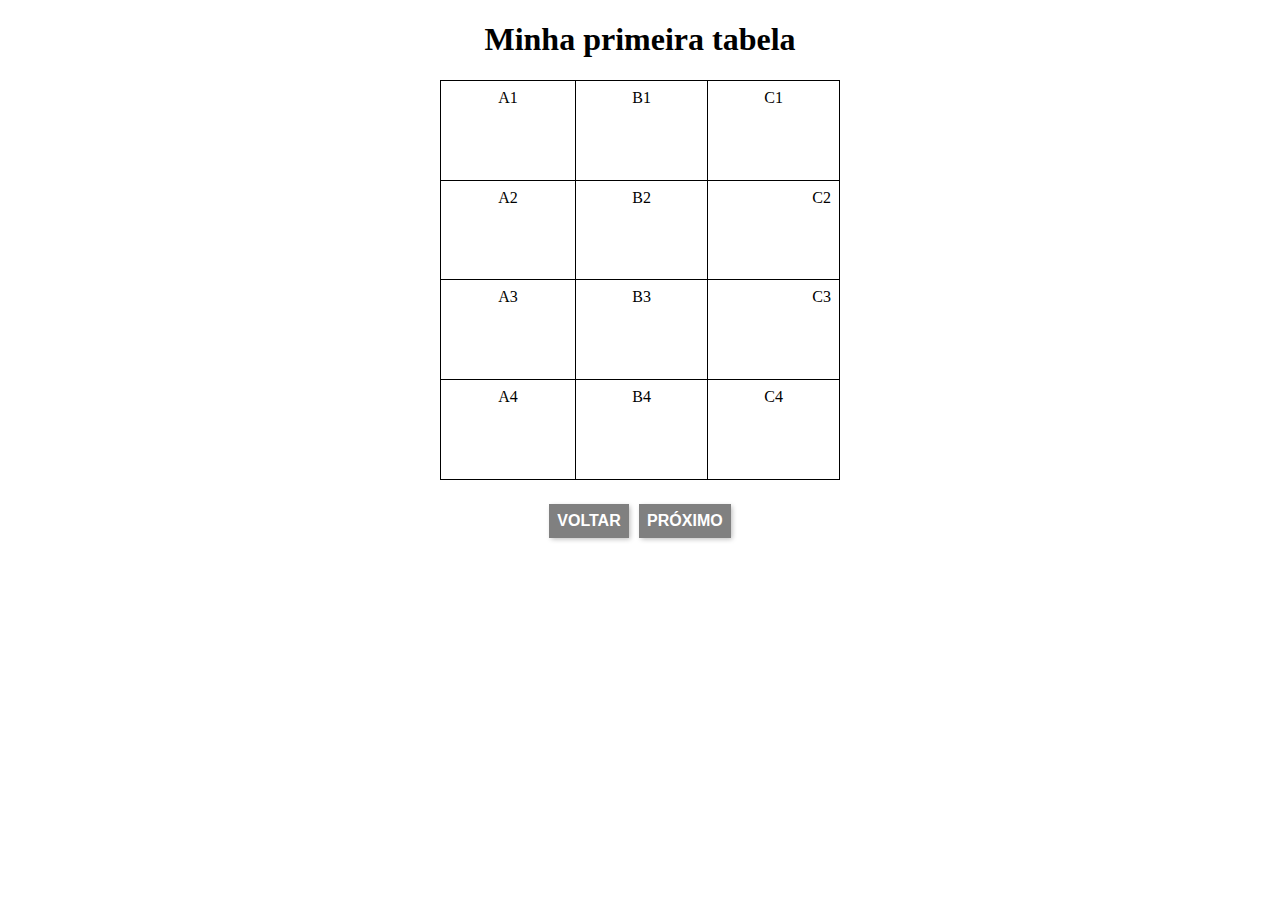
<file: index.html>
<!DOCTYPE html>
<html lang="pt-br">
<head>
    <meta charset="UTF-8">
    <meta name="viewport" content="width=device-width, initial-scale=1.0">

    <title>Tabelas</title>

    <link rel="stylesheet" href="esilto/botao.css">

    <style>

        section {
            max-width: 400px;
            margin: 0em auto 0em auto;
        }

        table {
            width: 100%;
            height: 400px;
            border-collapse: collapse;
        }

        td {
            border: 1px solid black;
            padding: 8px;
            text-align: center; /*alinhamento horizontal*/
            vertical-align: top; /*alinhamento vertical*/
        }

        .numero {
            text-align: right;
        }

    </style>

</head>
<body>

    <h1>Minha primeira tabela</h1>

    <!--
        HIERARQUIA DE TABELAS (simples)
        TABLE = tabela
            TABLE ROW = linha de tabela
                TABLE HEADER = cabeçalho de tabela
                TABLE DATA = dado de tabela
    -->

    <section>
        <table> <!-- tabela -->
            <tr>  <!-- linha -->
                <td>A1</td> <!-- dado -->
                <td>B1</td>
                <td>C1</td>
            </tr>
            <tr>
                <td>A2</td>
                <td>B2</td>
                <td class="numero">C2</td>
            </tr>
            <tr>
                <td>A3</td>
                <td>B3</td>
                <td class="numero">C3</td>
            </tr>
            <tr>
                <td>A4</td>
                <td>B4</td>
                <td>C4</td>
            </tr>
        </table>
    </section>

    <p>
        <a class="botao" href="../minha-evolucao/paginas/ex023-mais-avancados/layouts/teste003/index.html">VOLTAR</a>
        <a class="botao" href="tabela002.html">PRÓXIMO</a>
    </p>
    
</body>
</html>
</file>
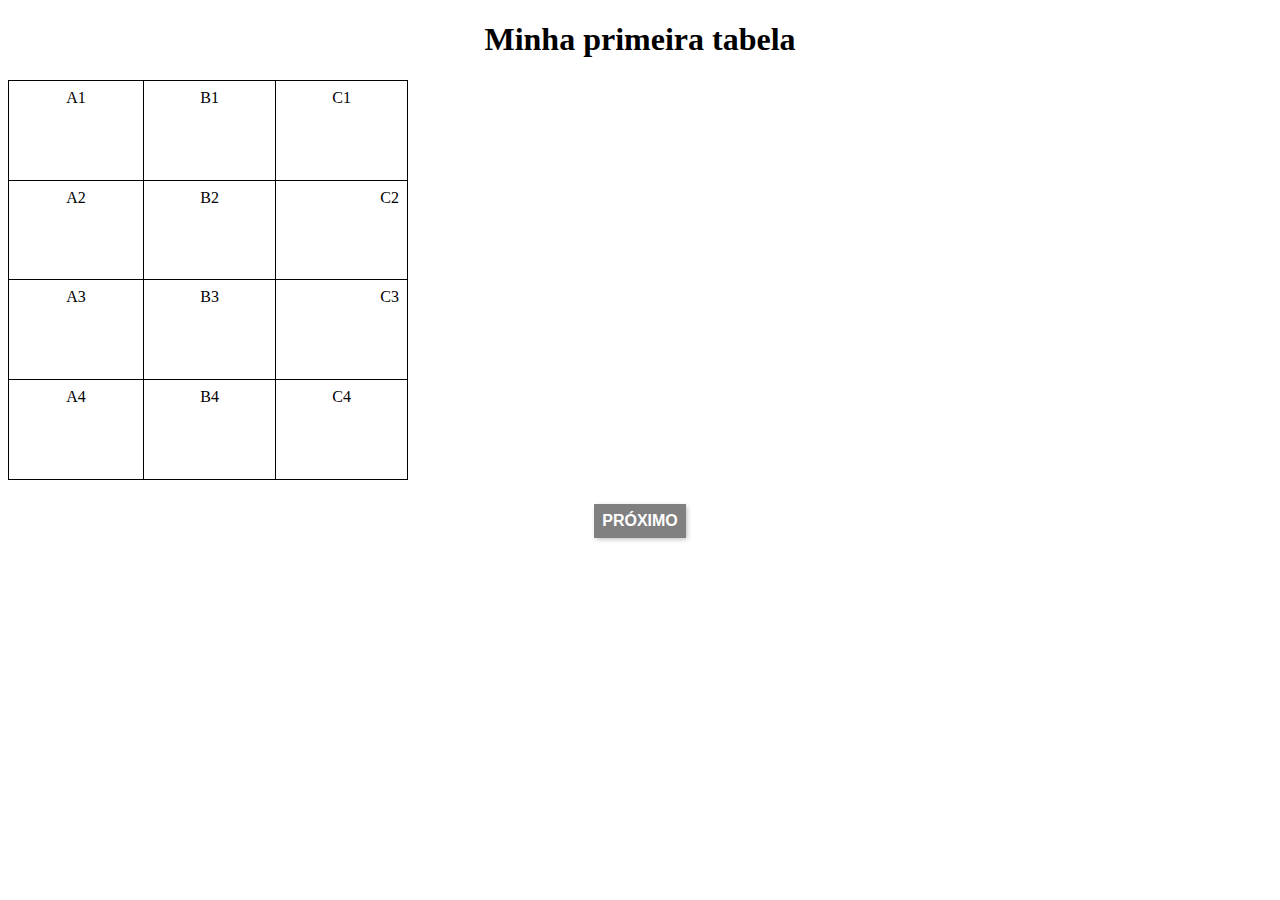
<file: tabela001.html>
<!DOCTYPE html>
<html lang="pt-br">
<head>
    <meta charset="UTF-8">
    <meta name="viewport" content="width=device-width, initial-scale=1.0">

    <title>Tabelas</title>

    <link rel="stylesheet" href="esilto/botao.css">

    <style>

        table {
            width: 400px;
            height: 400px;
            border-collapse: collapse;
        }

        td {
            border: 1px solid black;
            padding: 8px;
            text-align: center; /*alinhamento horizontal*/
            vertical-align: top; /*alinhamento vertical*/
        }

        .numero {
            text-align: right;
        }

    </style>

</head>
<body>

    <h1>Minha primeira tabela</h1>

    <!--
        HIERARQUIA DE TABELAS (simples)
        TABLE = tabela
            TABLE ROW = linha de tabela
                TABLE HEADER = cabeçalho de tabela
                TABLE DATA = dado de tabela
    -->

    <table id="centro"> <!-- tabela -->
        <tr>  <!-- linha -->
            <td>A1</td> <!-- dado -->
            <td>B1</td>
            <td>C1</td>
        </tr>
        <tr>
            <td>A2</td>
            <td>B2</td>
            <td class="numero">C2</td>
        </tr>
        <tr>
            <td>A3</td>
            <td>B3</td>
            <td class="numero">C3</td>
        </tr>
        <tr>
            <td>A4</td>
            <td>B4</td>
            <td>C4</td>
        </tr>
    </table>

    <p>
        <a class="botao" href="tabela002.html">PRÓXIMO</a>
    </p>
    
</body>
</html>
</file>
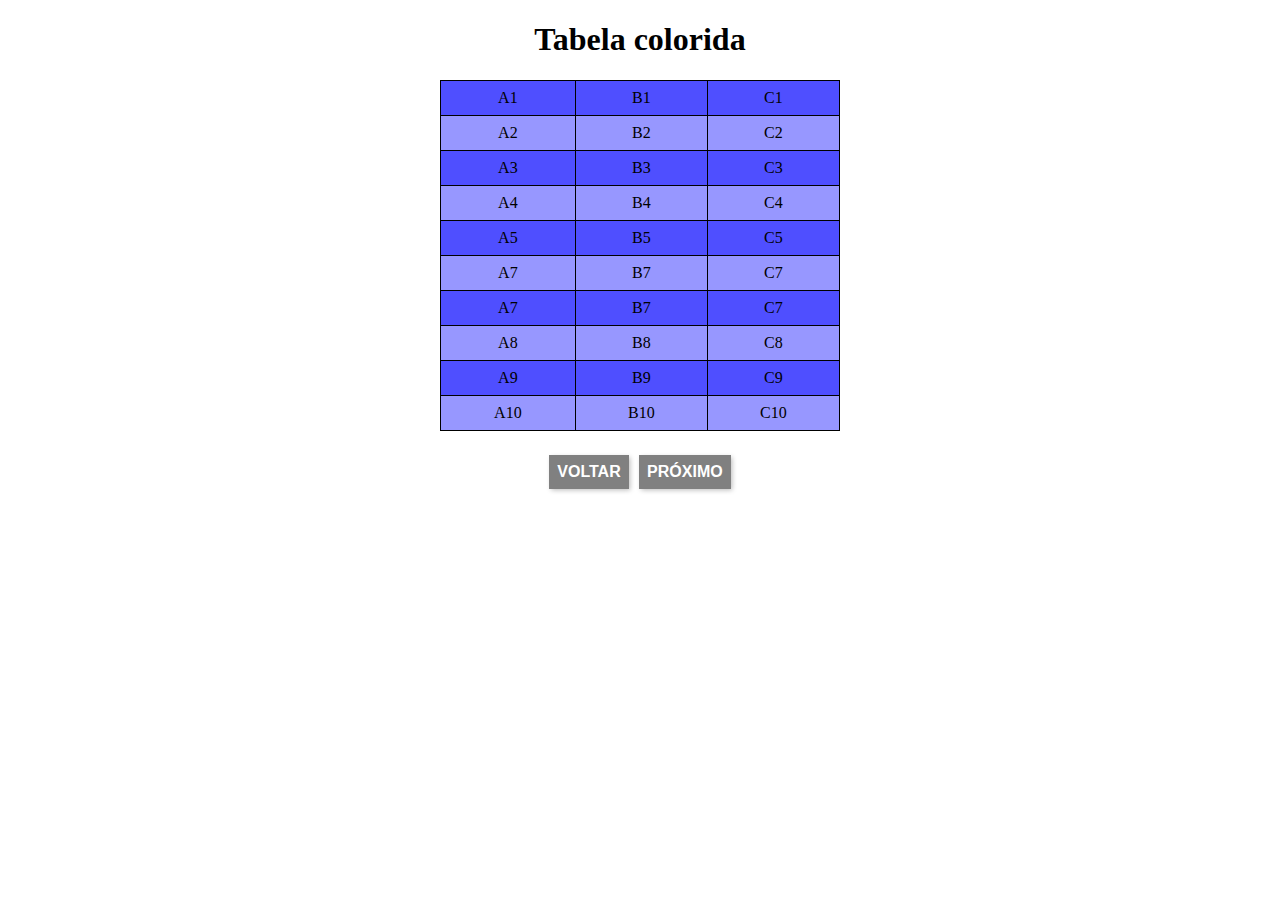
<file: tabela002.html>
<!DOCTYPE html>
<html lang="pt-br">
<head>
    <meta charset="UTF-8">
    <meta name="viewport" content="width=device-width, initial-scale=1.0">

    <title>Tabelas</title>

    <link rel="stylesheet" href="esilto/botao.css">

    <style>

        section {
            margin: 0em auto 0em auto;
            max-width: 400px;
        }

        table {
            border-collapse: collapse;
            width: 100%;
        }

        .linha {
            background-color: #878787;
        }

        tbody > tr:nth-child(odd) {
            background-color:#4f4fff;
        }

        tbody > tr:nth-child(even) {
            background-color: #9797ff;
        }

        td {
            border: 1px solid black;
            padding: 8px;
            text-align: center;
            vertical-align: top;
        }

    </style>

</head>
<body>

    <h1>Tabela colorida</h1>

    <!--
        HIERARQUIA DE TABELAS (simples)
        TABLE = tabela
            TABLE ROW = linha de tabela
                TABLE HEADER = cabeçalho de tabela
                TABLE DATA = dado de tabela
    -->

    <section>
        <table> <!-- tabela -->
            <tr>  <!-- linha -->
                <td>A1</td> <!-- dado -->
                <td>B1</td>
                <td>C1</td>
            </tr>
            <tr class="linha">
                <td>A2</td>
                <td>B2</td>
                <td>C2</td>
            </tr>
            <tr>
                <td>A3</td>
                <td>B3</td>
                <td>C3</td>
            </tr>
            <tr class="linha">
                <td>A4</td>
                <td>B4</td>
                <td>C4</td>
            </tr>
            <tr>
                <td>A5</td>
                <td>B5</td>
                <td>C5</td>
            </tr>
            <tr class="linha">
                <td>A7</td>
                <td>B7</td>
                <td>C7</td>
            </tr>
            <tr>
                <td>A7</td>
                <td>B7</td>
                <td>C7</td>
            </tr>
            <tr class="linha">
                <td>A8</td>
                <td>B8</td>
                <td>C8</td>
            </tr>
            <tr>
                <td>A9</td>
                <td>B9</td>
                <td>C9</td>
            </tr>
            <tr class="linha">
                <td>A10</td>
                <td>B10</td>
                <td>C10</td>
            </tr>
        </table>
    </section>

    <p>
        <a class="botao" href="index.html">VOLTAR</a>
        <a class="botao" href="tabela003.html">PRÓXIMO</a>
    </p>
    
</body>
</html>
</file>
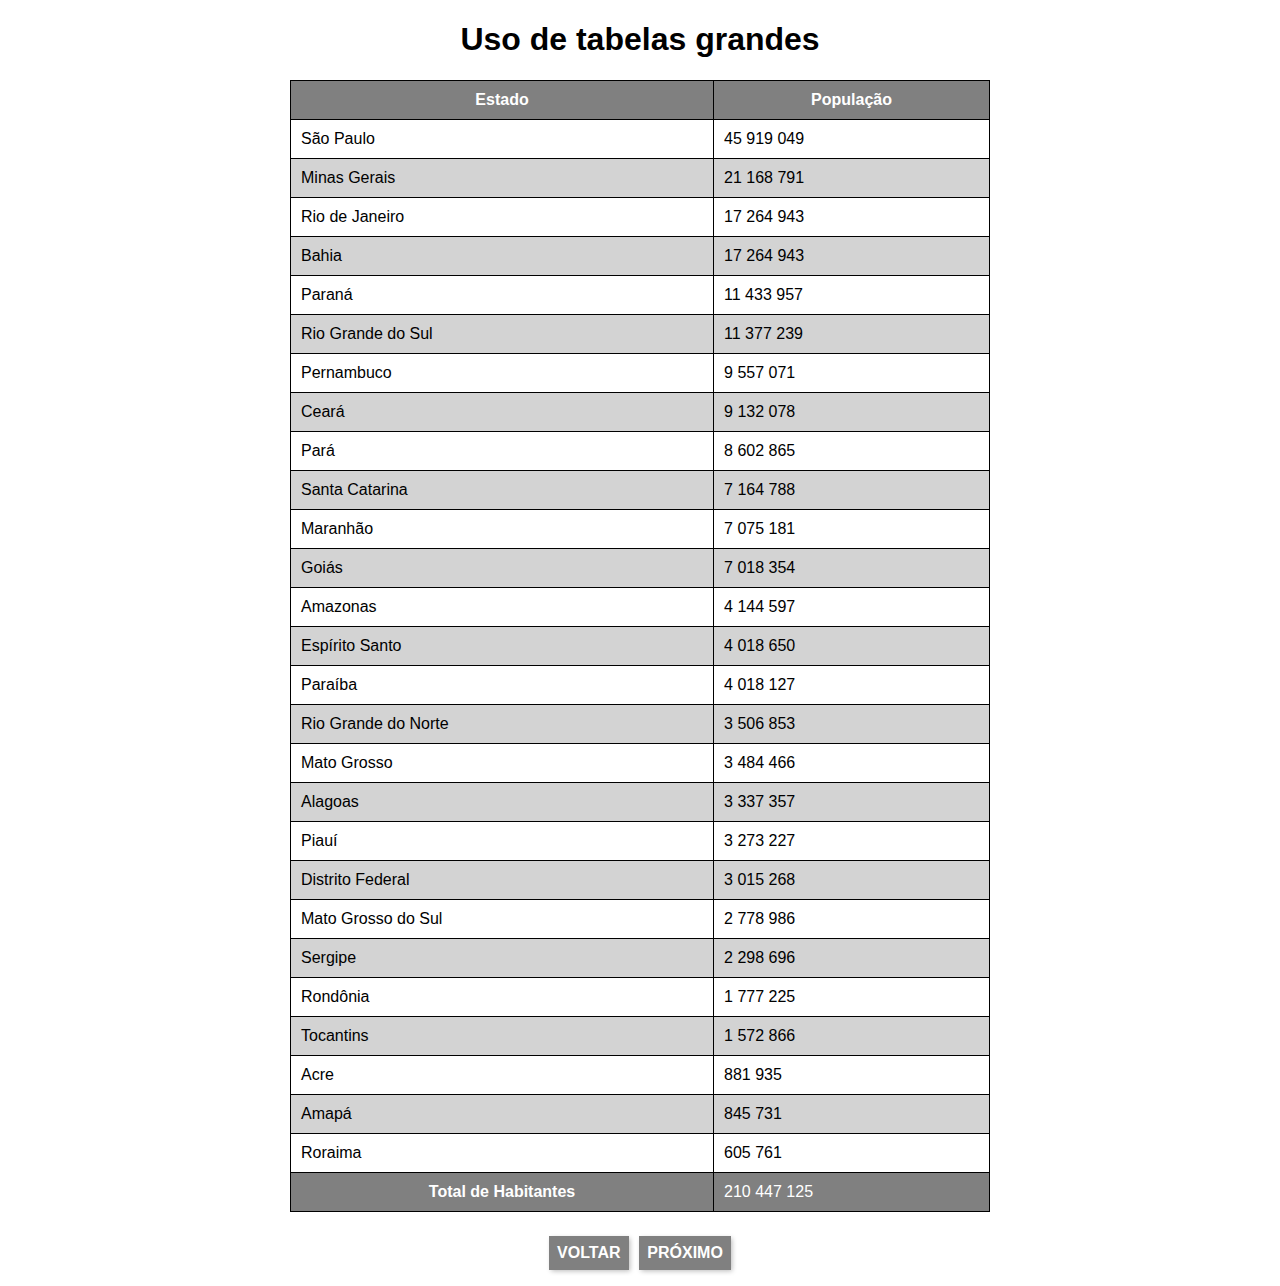
<file: tabela003.html>
<!DOCTYPE html>
<html lang="pt-br">
<head>
    <meta charset="UTF-8">
    <meta name="viewport" content="width=device-width, initial-scale=1.0">

    <title>Tabelas</title>

    <link rel="stylesheet" href="esilto/botao.css">

    <style>

        body {
            font-family: Arial, Helvetica, sans-serif;
        }

        section {
            max-width: 700px;
            margin: 0em auto 0em auto;
        }

        table {
            /*width: 600px;*/
            width: 100%;
            border-collapse: collapse;
        }

        tbody > tr:nth-child(2n) {
            background-color: lightgray;
        }

        td, th {
            border: 1px solid black;
            padding: 10px;
        }

        thead, tfoot {
            background-color: gray;
            color: white;
        }

    </style>

</head>
<body>

    <h1>Uso de tabelas grandes</h1>

    <!--
        ANATOMIA PARA TABELAS GRANDES
        TABLE
            THEAD -- (TR, TD, TH)
                
            TBODY -- (TR, TD, TH)
                
            TFOOT -- (TR, TD, TH)
    -->

    <section>
        <table>
            <thead>
                <tr>
                    <th>Estado</th>
                    <th>População</th>
                </tr>
            </thead>
            <tbody>
                <tr>
                    <td>São Paulo</td>
                    <td class="numero">45 919 049</td>
                </tr>
                <tr>
                    <td>Minas Gerais</td>
                    <td class="numero">21 168 791</td>
                </tr>
                <tr>
                    <td>Rio de Janeiro</td>
                    <td class="numero">17 264 943</td>
                </tr>
                <tr>
                    <td>Bahia</td>
                    <td class="numero">17 264 943</td>
                </tr>
                <tr>
                    <td>Paraná</td>
                    <td class="numero">11 433 957</td>
                </tr>
                <tr>
                    <td>Rio Grande do Sul</td>
                    <td class="numero">11 377 239</td>
                </tr>
                <tr>
                    <td>Pernambuco</td>
                    <td class="numero">9 557 071</td>
                </tr>
                <tr>
                    <td>Ceará</td>
                    <td class="numero">9 132 078</td>
                </tr>
                <tr>
                    <td>Pará</td>
                    <td class="numero">8 602 865</td>
                </tr>
                <tr>
                    <td>Santa Catarina</td>
                    <td class="numero">7 164 788</td>
                </tr>
                <tr>
                    <td>Maranhão</td>
                    <td class="numero">7 075 181</td>
                </tr>
                <tr>
                    <td>Goiás</td>
                    <td class="numero">7 018 354</td>
                </tr>
                <tr>
                    <td>Amazonas</td>
                    <td class="numero">4 144 597</td>
                </tr>
                <tr>
                    <td>Espírito Santo</td>
                    <td class="numero">4 018 650</td>
                </tr>
                <tr>
                    <td>Paraíba</td>
                    <td class="numero">4 018 127</td>
                </tr>
                <tr>
                    <td>Rio Grande do Norte</td>
                    <td class="numero">3 506 853</td>
                </tr>
                <tr>
                    <td>Mato Grosso</td>
                    <td class="numero">3 484 466</td>
                </tr>
                <tr>
                    <td>Alagoas</td>
                    <td class="numero">3 337 357</td>
                </tr>
                <tr>
                    <td>Piauí</td>
                    <td class="numero">3 273 227</td>
                </tr>
                <tr>
                    <td>Distrito Federal</td>
                    <td class="numero">3 015 268</td>
                </tr>
                <tr>
                    <td>Mato Grosso do Sul</td>
                    <td class="numero">2 778 986</td>
                </tr>
                <tr>
                    <td>Sergipe</td>
                    <td class="numero">2 298 696</td>
                </tr>
                <tr>
                    <td>Rondônia</td>
                    <td class="numero">1 777 225</td>
                </tr>
                <tr>
                    <td>Tocantins</td>
                    <td class="numero">1 572 866</td>
                </tr>
                <tr>
                    <td>Acre</td>
                    <td class="numero">881 935</td>
                </tr>
                <tr>
                    <td>Amapá</td>
                    <td class="numero">845 731</td>
                </tr>
                <tr>
                    <td>Roraima</td>
                    <td class="numero">605 761</td>
                </tr>
            </tbody>
            <tfoot>
                <tr>
                    <th>Total de Habitantes</th>
                    <td>210 447 125</td>
                </tr>
            </tfoot>
        </table>
    </section>

    <p>
        <a class="botao" href="tabela002.html">VOLTAR</a>
        <a class="botao" href="../minha-evolucao/apresentacao/08.html">PRÓXIMO</a>
    </p>
    
</body>
</html>
</file>
<file: esilto/botao.css>
@charset "UTF-8";

p {
    text-align: center;
}

h1 {
    text-align: center;
}

.botao {
    background-color: gray;
    color: white;
    text-align: center;
    text-decoration: none;
    font-family: Arial, Helvetica, sans-serif;
    font-weight: bold;
    margin: 0.5em 0.2em 0em 0.2em;
    padding: 0.5em;
    display: inline-block;
    box-shadow: 0.1em 0.1em 0.3em #00000043
}

.botao:hover {
    outline: 0.1875em solid #545454;
}

.botao:active {
    background-color: rgb(169, 169, 169);
    color: #545454;
}
</file>
